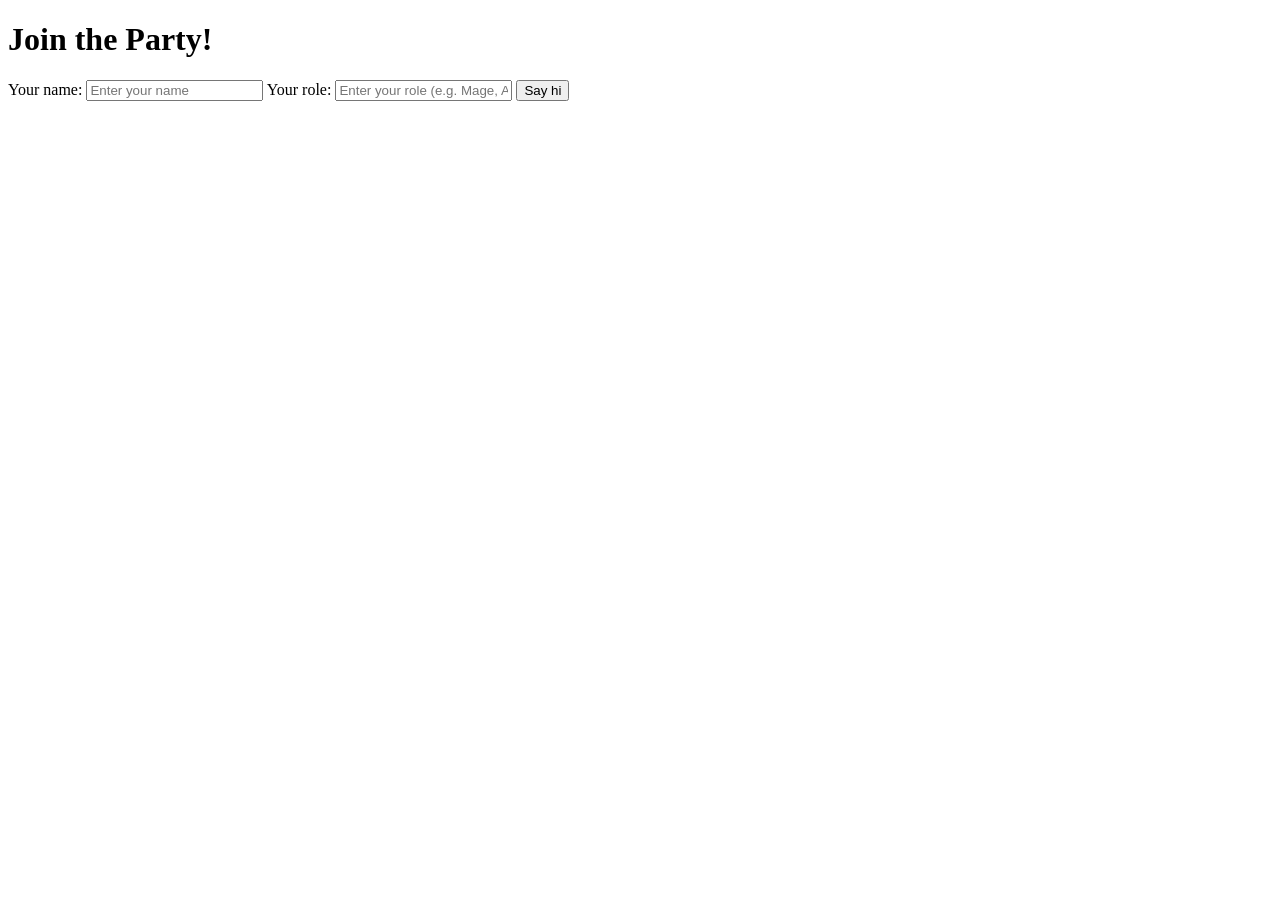
<file: 06_join_the_party/index.html>
<!DOCTYPE html>
<html lang="en">
<head>
    <meta charset="UTF-8">
    <meta name="viewport" content="width=device-width, initial-scale=1.0">
    <title>Document</title>
</head>
<body>

    <h1>Join the Party!</h1>
    <label for="nameInput">Your name:</label>
    <input id="nameInput" placeholder="Enter your name" />

    <label for="roleInput">Your role:</label>
    <input id="roleInput" placeholder="Enter your role (e.g. Mage, Artisan, Engineer)" />

    <button id="greetButton">Say hi</button>

    <p id="output"></p>

    <script src="scripts.js"></script>
</body>
</html>
</file>
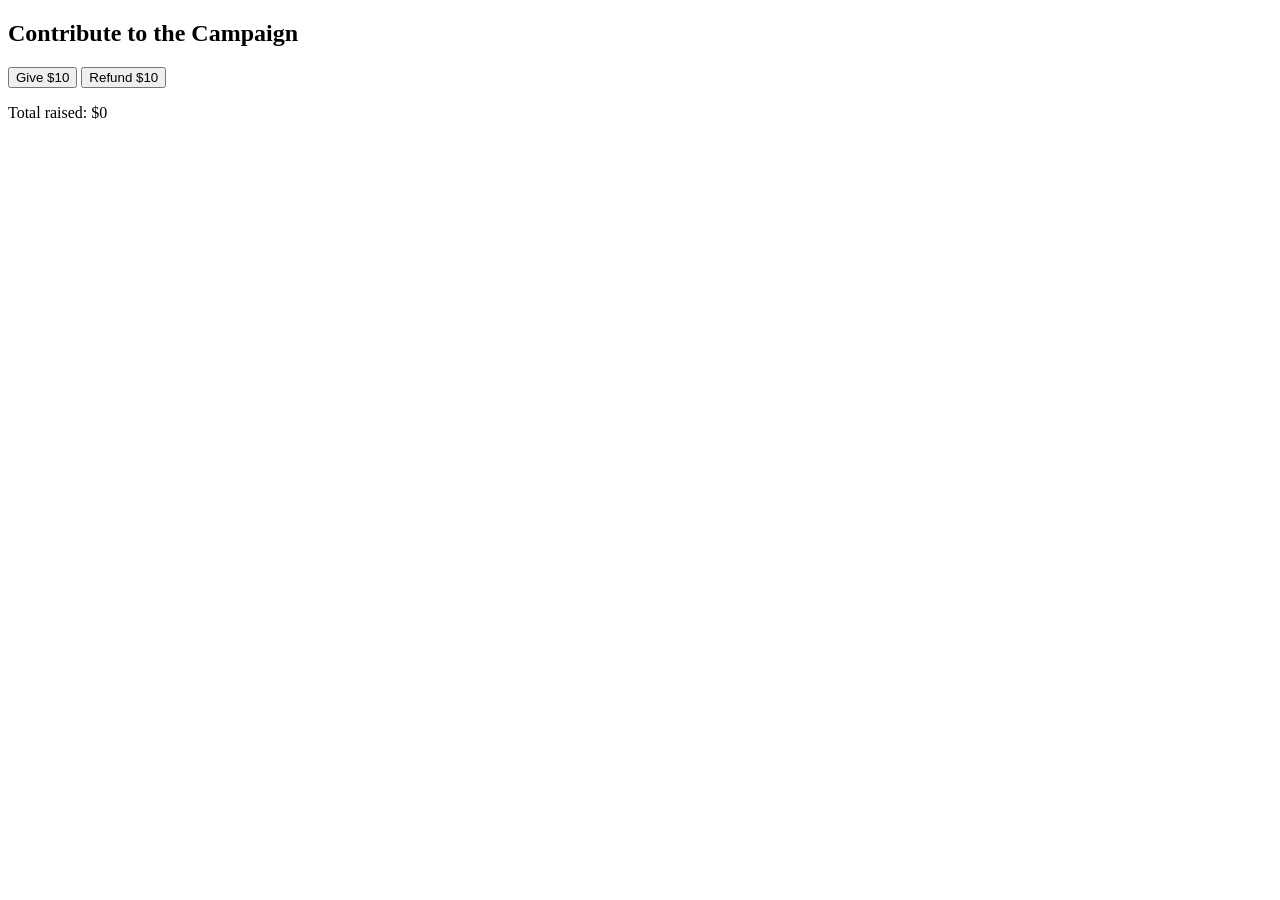
<file: 08_contribute_to_the_campaign/index.html>
<!DOCTYPE html>
<html lang="en">
<head>
    <meta charset="UTF-8">
    <meta name="viewport" content="width=device-width, initial-scale=1.0">
    <title>Document</title>
</head>
<body>
    <h2>Contribute to the Campaign</h2>

    <button id="giveButton">Give $10</button>
    <button id="takeButton">Refund $10</button>

    <p id="totalDisplay">Total raised: $0</p>

    <p id="thankYouMessage"></p>

    <script src="scripts.js"></script>
</body>
</html>
</file>
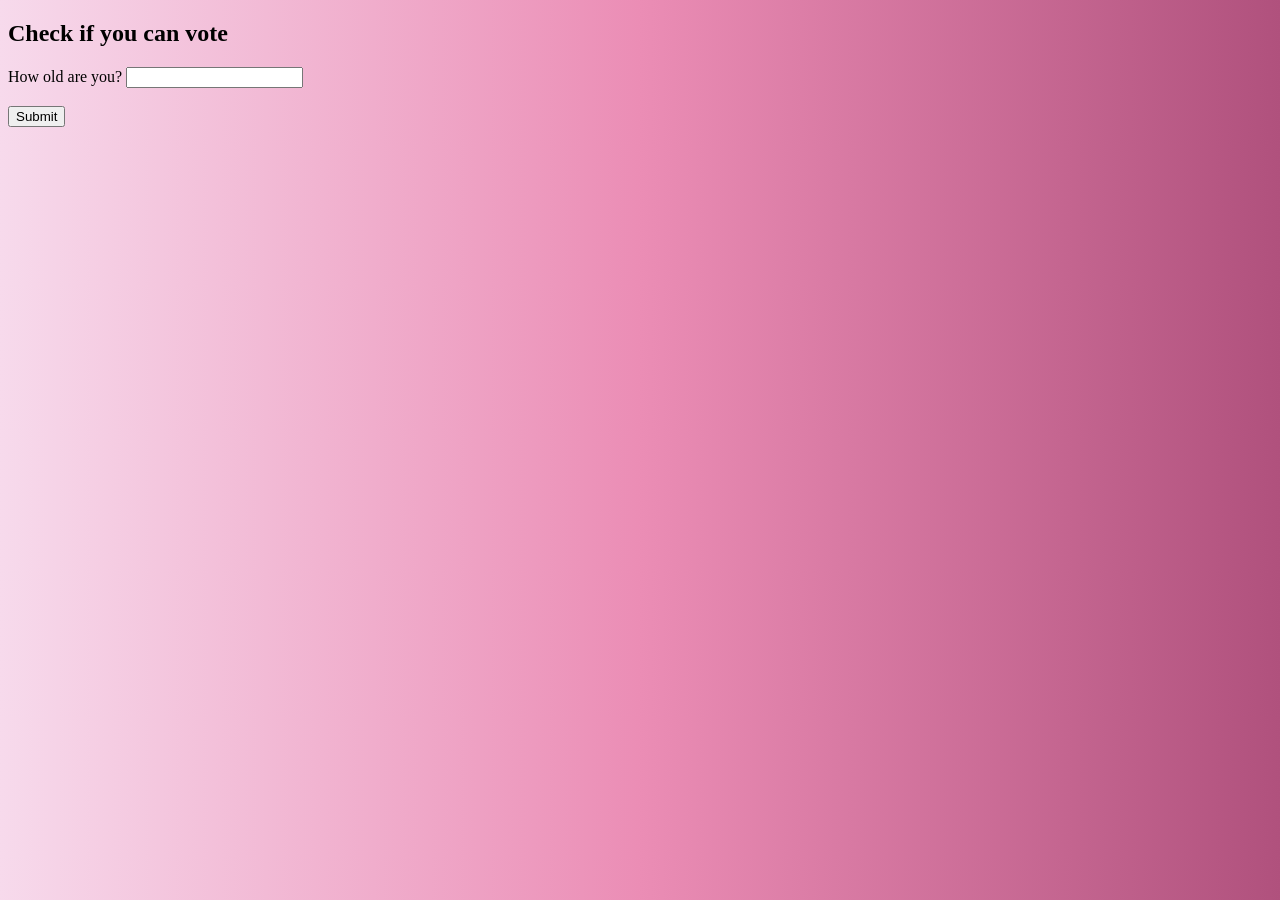
<file: 09_can_you_vote/index.html>
<!DOCTYPE html>
<html lang="en">
<head>
    <meta charset="UTF-8">
    <meta name="viewport" content="width=device-width, initial-scale=1.0">
    <title>Document</title>
    <link rel="stylesheet" href="styles.css">
</head>
<body>
    <div>
    <h2>Check if you can vote</h2>

    <label for="age">How old are you?</label>
    <input id="ageBox" type="text"/>

    <br><br>

    <button id="submit">Submit</button>

    <p id="result"></p>
    <div>

    <script src="scripts.js"></script>
</body>
</html>
</file>
<file: 09_can_you_vote/styles.css>
body {
    background: #f7daec;
    background: linear-gradient(90deg,rgba(247, 218, 236, 1) 0%, rgba(235, 141, 181, 1) 50%, rgba(176, 81, 125, 1) 100%);
}

div {
    background-colour: #fffdde;
}
</file>
